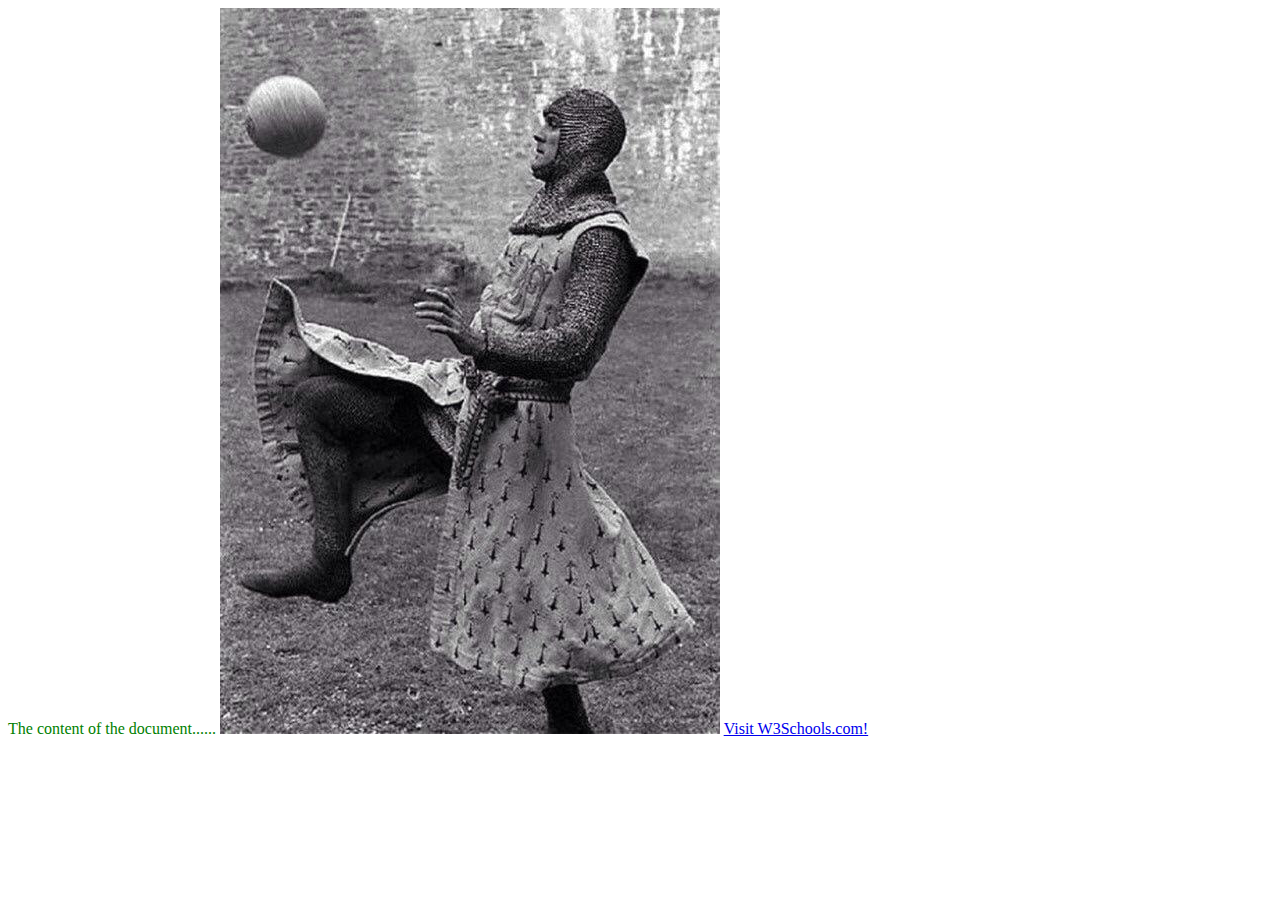
<file: MainPage/templates/MainPage/filetest.html>
<html>


<link rel="stylesheet" type="text/css" href="/static/MainPage/test.css" />

<head>
  <title>HTML Reference</title>
</head>

<body>
The content of the document......

<img src="/static/MainPage/monty.jpg" alt="My image"/>


<a href="https://www.w3schools.com">Visit W3Schools.com!</a>

</body>

</html>
</file>
<file: static/MainPage/test.css>
body {
    color: green;
}
</file>
